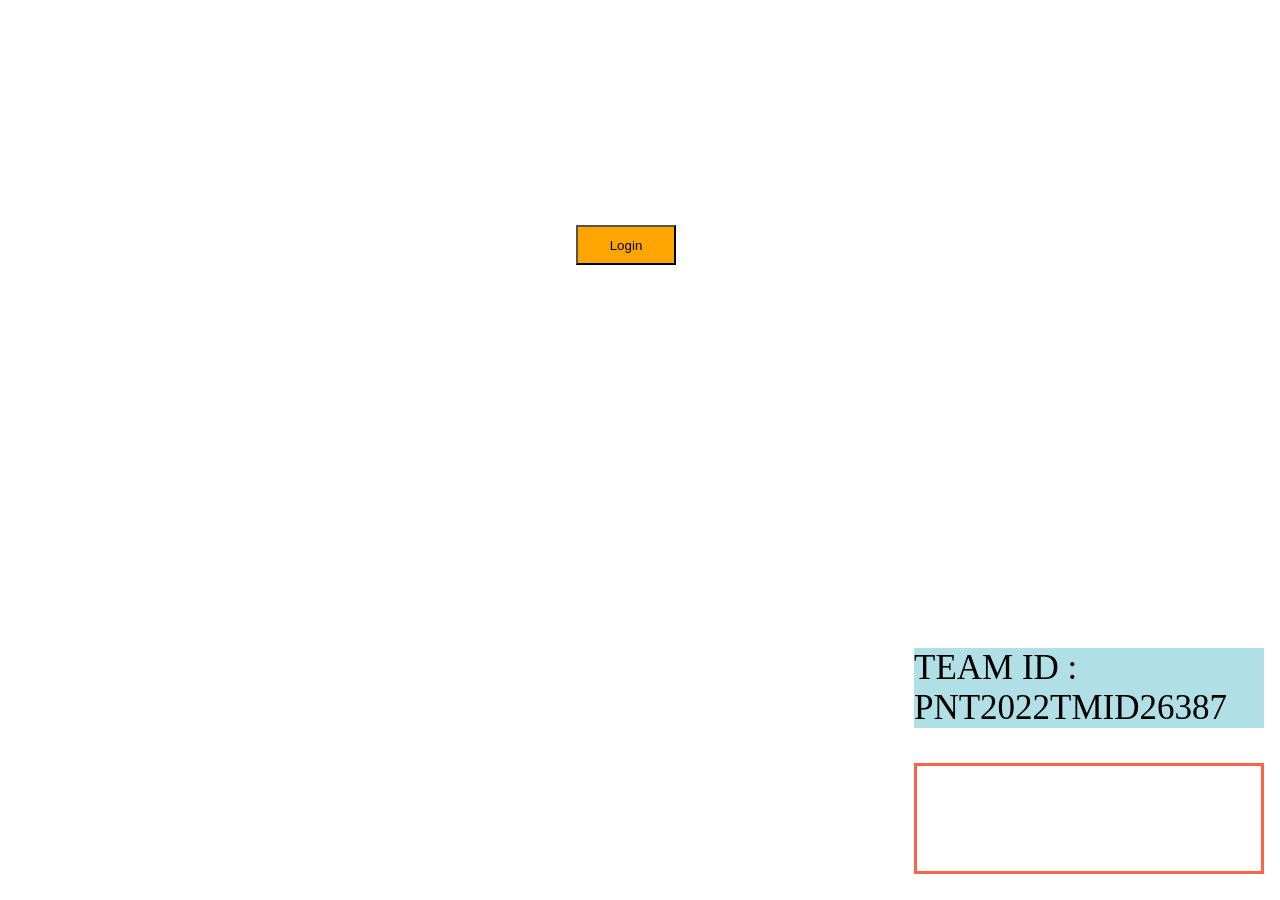
<file: Final Deliverables/Final Code/Index.html>
<!DOCTYPE html>
<html>

<head>
	<meta name="viewport"
		content="width=device-width, initial-scale=1">
        <title>Text alignment</title>
        <style>
            body  
            {  
            background-image:url("https://images.unsplash.com/photo-1473773508845-188df298d2d1?ixlib=rb-4.0.3&ixid=MnwxMjA3fDB8MHxjb2xsZWN0aW9uLXBhZ2V8MXw0OTE4MzZ8fGVufDB8fHx8&w=1000&q=80");  
            background-repeat: no-repeat;
            background-attachment: fixed;
            background-size: 100% 100%;
        }  
            h1{text-align: center;
            font-size: 40px;
            color: black;
            
             } 
            .button {
            top:25%;
            left:45%;
            width:100px;
            height:40px;
            position: absolute;
            z-index: 2;
            background: orange; 
           }
           
          #left { text-align: left;
        font-size: 35px;
        top: 70px;
        right: 20;
        width: 350px;
        height: 80px;
        

    }  
a:link, a:visited {
  background-color: #16d3f0;
  color: white;
  padding: 15px 30px;
  text-align: center;
  text-decoration: none;
  display: inline-block;
}

a:hover, a:active {
  background-color: tomato;
}
    #left1 { text-align: left;
        font-size: 20px;
        color: SlateBlue;

    }
    #v1 { text-align: left;
        font-size: 20px;
        color: aliceblue;

    }
    #v2 { text-align: left;
        font-size: 20px;
        color: aliceblue;

    }
    #t { text-align: left;
        font-size: 20px;
        color: aliceblue;

    }
    #s { text-align: left;
        font-size: 20px;
        color: aliceblue;

    }
.bottomright {
  position: absolute;
  bottom: 8px;
  right: 16px;
  font-size: 18px;
}

        </style>
</head>

<body>
	<div class="bg-img">

		<h1><p style="color:white;">ESTIMATE THE CROP YIELD USING DATA ANALYTICS</p></h1>
		
		<form action="First.html">
			<button type="submit" class="button">Login</button>
		</form> 
        
        <div class="bottomright">
        <p id="left" style="background-color:powderblue;">TEAM ID : PNT2022TMID26387   </p> 
<p style="border:3px solid TOMATO; color:WHITE;"> MOHANA V </br/> KAVIYA V </BR> LAKSHMI C R</BR>REVATHI E</BR>PRASAD M</P>
     
</p>

        </div>
	</div> 
    
</body>

</html>
</file>
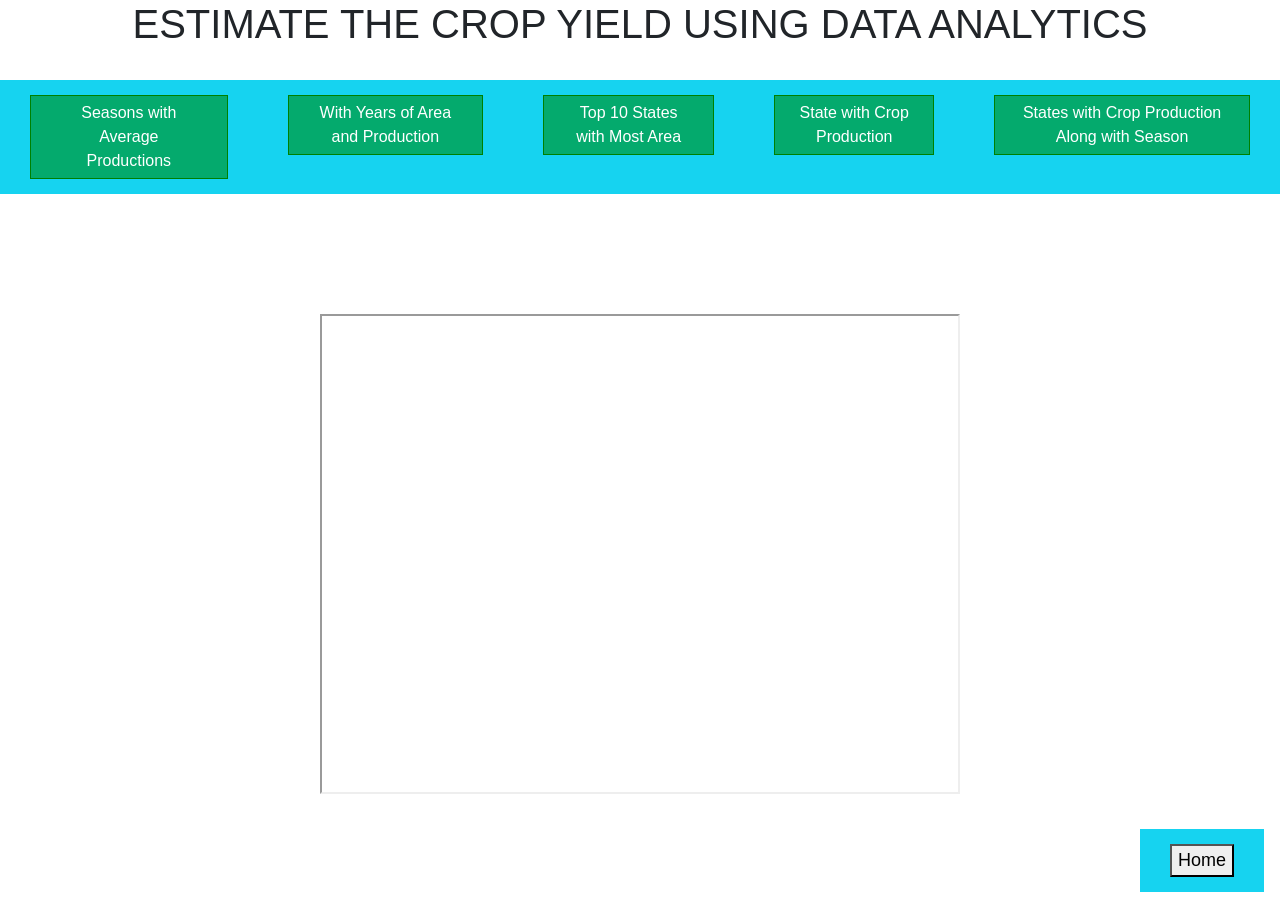
<file: Final Deliverables/Final Code/Chart1.html>
<html>
<head>
<link rel="stylesheet" href="https://cdn.jsdelivr.net/npm/bootstrap@4.6.1/dist/css/bootstrap.min.css">
  <script src="https://cdn.jsdelivr.net/npm/jquery@3.6.0/dist/jquery.slim.min.js"></script>
  <script src="https://cdn.jsdelivr.net/npm/popper.js@1.16.1/dist/umd/popper.min.js"></script>
  <script src="https://cdn.jsdelivr.net/npm/bootstrap@4.6.1/dist/js/bootstrap.bundle.min.js"></script>
    <style>
        body  
            {  
            background-image:url("https://c0.wallpaperflare.com/preview/468/930/352/background-website-plant-wall.jpg");  
            background-repeat: no-repeat;
            background-attachment: fixed;
            background-size: 100% 100%;
        }  
        .btn-group button {
          background-color: #04AA6D; /* Green background */
          border: 1px solid green; /* Green border */
          color: white; /* White text */
          padding: 5px 24px; /* Some padding */
          cursor: pointer; /* Pointer/hand icon */
          float: center; /* Float the buttons side by side */
        }
        
        /* Clear floats (clearfix hack) */
        .btn-group:after {
          content: "";
          clear: both;
          display: table;
        }
        
        .btn-group button:not(:last-child) {
          border-right: none; /* Prevent double borders */
        }
        
        /* Add a background color on hover */
        .btn-group button:hover {
          background-color: #3e8e41;
        }
a:link, a:visited {
  background-color: #16d3f0;
  color: white;
  padding: 15px 30px;
  text-align: center;
  text-decoration: none;
  display: inline-block;
}

a:hover, a:active {
  background-color: tomato;
}
.bottomright {
  position: absolute;
  bottom: 8px;
  right: 16px;
  font-size: 18px;
}
        </style>
</head>
<body>
    <h1><center> ESTIMATE THE CROP YIELD USING DATA ANALYTICS</h1></center></h1></br>
    <div class="btn-group">
     
        <a href ="chart1.html"><button>Seasons with Average Productions</button></a>
        <a href ="chart2.html"><button>With Years of Area and Production</button></a>
        <a href ="chart3.html"><button>Top 10 States with Most Area</button></a>
        <a href ="chart4.html"><button>State with Crop Production</button></a>
        <a href ="chart5.html"><button>States with Crop Production Along with Season</button></a>
      </div>
    
      </br>
      </br> </br> </br> </br> </br><center>
 <iframe src="https://drive.google.com/file/d/1quQWJZKYFVsm3tZKVD-OWiu_leDn6GLQ/preview" width="640" height="480" allow="autoplay"></iframe> 
</center>
 <div class="bottomright">
<a href ="Dashboard.html"><button>Home</button></a>
</Div>
</body>

    </html>
</file>
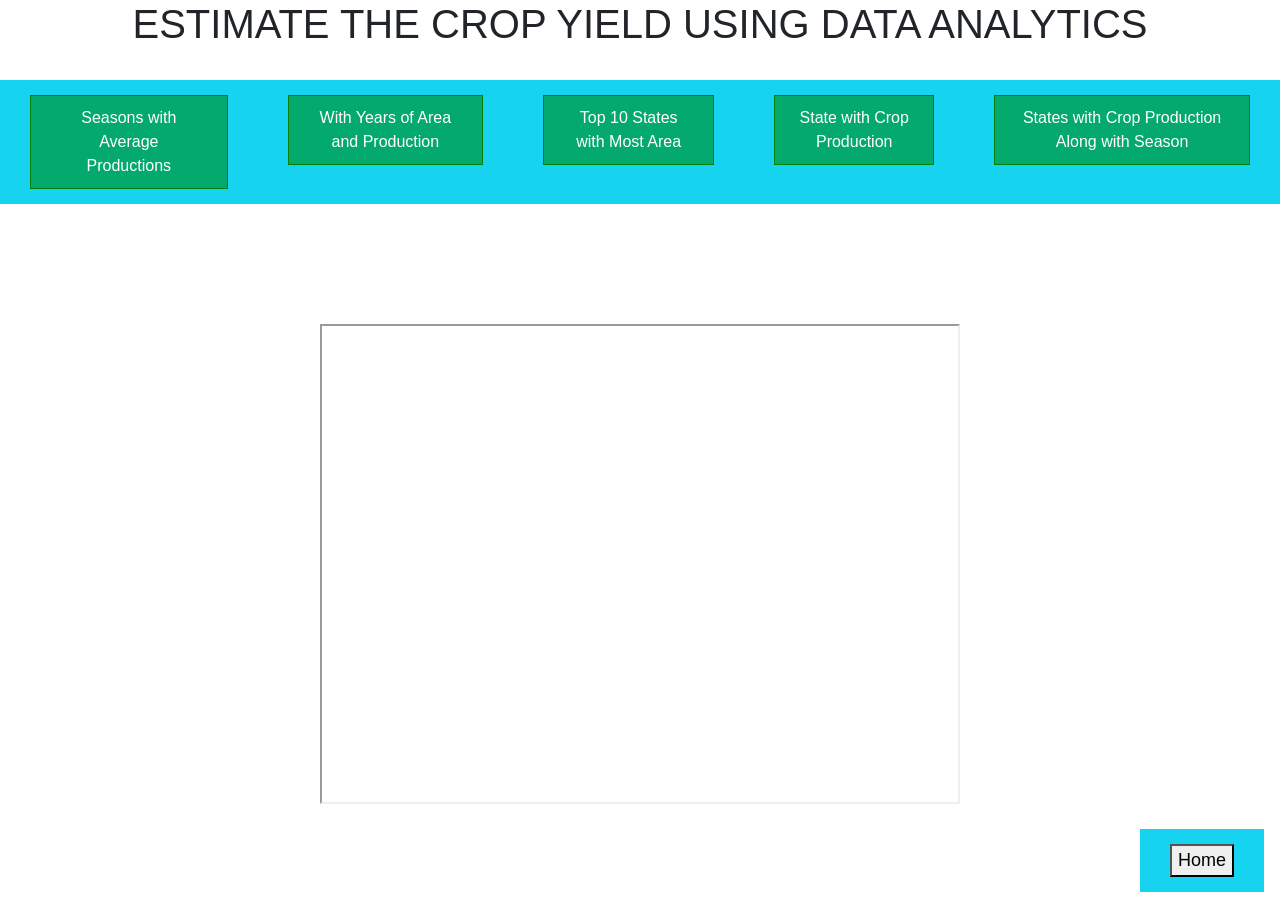
<file: Final Deliverables/Final Code/Chart2.html>
<html>
<head>
<link rel="stylesheet" href="https://cdn.jsdelivr.net/npm/bootstrap@4.6.1/dist/css/bootstrap.min.css">
  <script src="https://cdn.jsdelivr.net/npm/jquery@3.6.0/dist/jquery.slim.min.js"></script>
  <script src="https://cdn.jsdelivr.net/npm/popper.js@1.16.1/dist/umd/popper.min.js"></script>
  <script src="https://cdn.jsdelivr.net/npm/bootstrap@4.6.1/dist/js/bootstrap.bundle.min.js"></script>
    <style>
        body  
            {  
            background-image:url("https://c0.wallpaperflare.com/preview/468/930/352/background-website-plant-wall.jpg");  
            background-repeat: no-repeat;
            background-attachment: fixed;
            background-size: 100% 100%;
        }  
        .btn-group button {
          background-color: #04AA6D; /* Green background */
          border: 1px solid green; /* Green border */
          color: white; /* White text */
          padding: 10px 24px; /* Some padding */
          cursor: pointer; /* Pointer/hand icon */
          float: center; /* Float the buttons side by side */
        }
        
        /* Clear floats (clearfix hack) */
        .btn-group:after {
          content: "";
          clear: both;
          display: table;
        }
        
        .btn-group button:not(:last-child) {
          border-right: none; /* Prevent double borders */
        }
        
        /* Add a background color on hover */
        .btn-group button:hover {
          background-color: #3e8e41;
        }
a:link, a:visited {
  background-color: #16d3f0;
  color: white;
  padding: 15px 30px;
  text-align: center;
  text-decoration: none;
  display: inline-block;
}

a:hover, a:active {
  background-color: tomato;
}
.bottomright {
  position: absolute;
  bottom: 8px;
  right: 16px;
  font-size: 18px;
}
        </style>
</head>
<body>
    <h1><center> ESTIMATE THE CROP YIELD USING DATA ANALYTICS</h1></center></h1></br>
    <div class="btn-group">
      
        <a href ="chart1.html"><button>Seasons with Average Productions</button></a>
        <a href ="chart2.html"><button>With Years of Area and Production</button></a>
        <a href ="chart3.html"><button>Top 10 States with Most Area</button></a>
        <a href ="chart4.html"><button>State with Crop Production</button></a>
        <a href ="chart5.html"><button>States with Crop Production Along with Season</button></a>
      </div>
    
      </br>
      </br> </br> </br> </br> </br><center>
 <iframe src="https://drive.google.com/file/d/1begTC12ELhbIdaSdufJUPZ82_YdWBFFt/preview" width="640" height="480" allow="autoplay"></iframe>
</center>
<div class="bottomright">
<a href ="Dashboard.html"><button>Home</button></a>
</Div>
</body>

    </html>
</file>
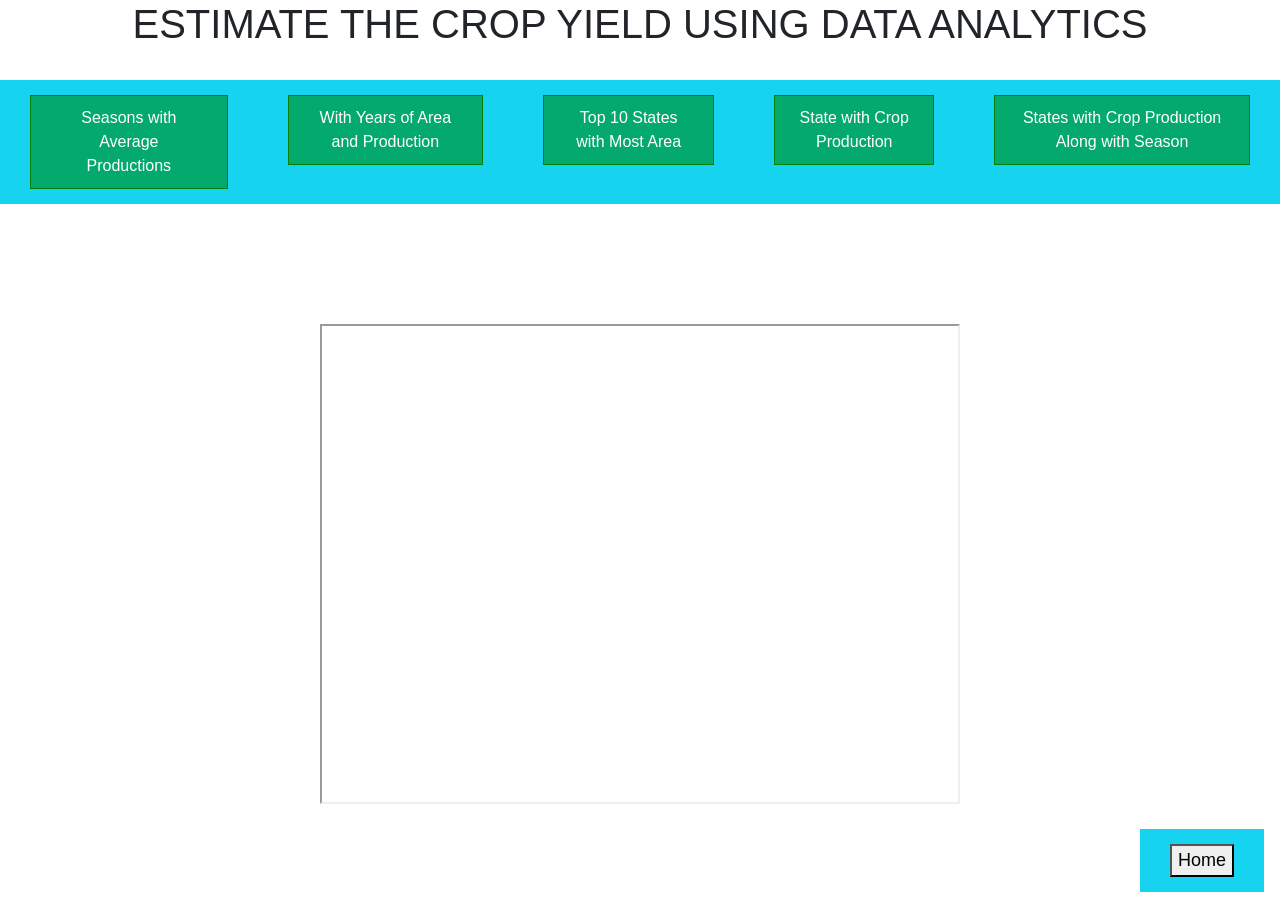
<file: Final Deliverables/Final Code/Chart3.html>
<html>
<head>
<link rel="stylesheet" href="https://cdn.jsdelivr.net/npm/bootstrap@4.6.1/dist/css/bootstrap.min.css">
  <script src="https://cdn.jsdelivr.net/npm/jquery@3.6.0/dist/jquery.slim.min.js"></script>
  <script src="https://cdn.jsdelivr.net/npm/popper.js@1.16.1/dist/umd/popper.min.js"></script>
  <script src="https://cdn.jsdelivr.net/npm/bootstrap@4.6.1/dist/js/bootstrap.bundle.min.js"></script>
    <style>
        body  
            {  
            background-image:url("https://c0.wallpaperflare.com/preview/468/930/352/background-website-plant-wall.jpg");  
            background-repeat: no-repeat;
            background-attachment: fixed;
            background-size: 100% 100%;
        }  
        .btn-group button {
          background-color: #04AA6D; /* Green background */
          border: 1px solid green; /* Green border */
          color: white; /* White text */
          padding: 10px 24px; /* Some padding */
          cursor: pointer; /* Pointer/hand icon */
          float: center; /* Float the buttons side by side */
        }
        
        /* Clear floats (clearfix hack) */
        .btn-group:after {
          content: "";
          clear: both;
          display: table;
        }
        
        .btn-group button:not(:last-child) {
          border-right: none; /* Prevent double borders */
        }
        
        /* Add a background color on hover */
        .btn-group button:hover {
          background-color: #3e8e41;
        }
a:link, a:visited {
  background-color: #16d3f0;
  color: white;
  padding: 15px 30px;
  text-align: center;
  text-decoration: none;
  display: inline-block;
}

a:hover, a:active {
  background-color: tomato;
}
.bottomright {
  position: absolute;
  bottom: 8px;
  right: 16px;
  font-size: 18px;
}
        </style>
</head>
<body>
    <h1><center> ESTIMATE THE CROP YIELD USING DATA ANALYTICS</h1></center></h1></br>
    <div class="btn-group">
      
        <a href ="chart1.html"><button>Seasons with Average Productions</button></a>
        <a href ="chart2.html"><button>With Years of Area and Production</button></a>
        <a href ="chart3.html"><button>Top 10 States with Most Area</button></a>
        <a href ="chart4.html"><button>State with Crop Production</button></a>
        <a href ="chart5.html"><button>States with Crop Production Along with Season</button></a>
      </div>
    
      </br>
      </br> </br> </br> </br> </br><center>
 <iframe src="https://drive.google.com/file/d/1PMNPRNPutD2cVYC9Wddim6fMdQ6aKDOw/preview" width="640" height="480" allow="autoplay"></iframe>
</center>
<div class="bottomright">
<a href ="Dashboard.html"><button>Home</button></a>
</Div>
</body>

    </html>
</file>
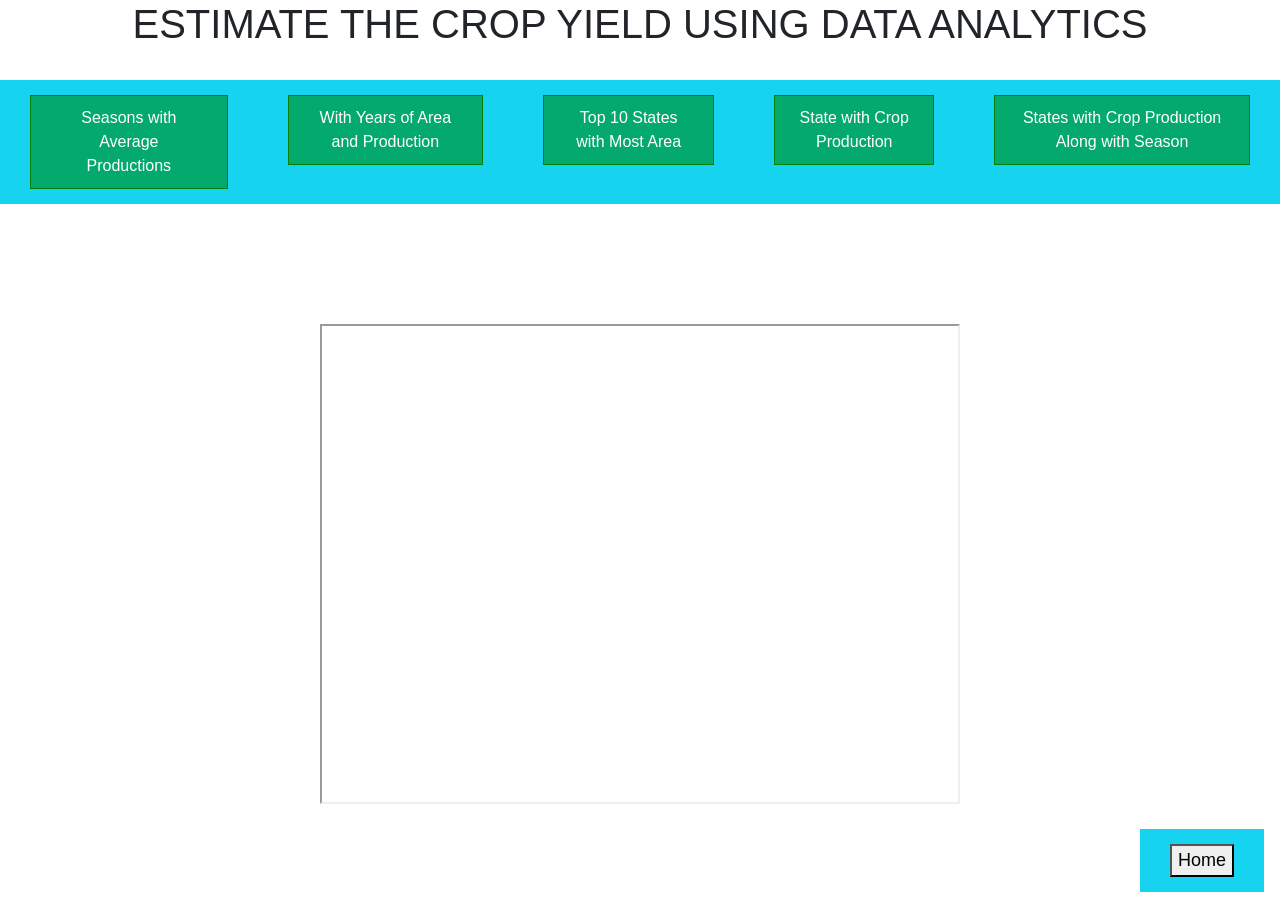
<file: Final Deliverables/Final Code/Chart4.html>
<html>
<head>
<link rel="stylesheet" href="https://cdn.jsdelivr.net/npm/bootstrap@4.6.1/dist/css/bootstrap.min.css">
  <script src="https://cdn.jsdelivr.net/npm/jquery@3.6.0/dist/jquery.slim.min.js"></script>
  <script src="https://cdn.jsdelivr.net/npm/popper.js@1.16.1/dist/umd/popper.min.js"></script>
  <script src="https://cdn.jsdelivr.net/npm/bootstrap@4.6.1/dist/js/bootstrap.bundle.min.js"></script>
    <style>
        body  
            {  
            background-image:url("https://c0.wallpaperflare.com/preview/468/930/352/background-website-plant-wall.jpg");  
            background-repeat: no-repeat;
            background-attachment: fixed;
            background-size: 100% 100%;
        }  
        .btn-group button {
          background-color: #04AA6D; /* Green background */
          border: 1px solid green; /* Green border */
          color: white; /* White text */
          padding: 10px 24px; /* Some padding */
          cursor: pointer; /* Pointer/hand icon */
          float: center; /* Float the buttons side by side */
        }
        
        /* Clear floats (clearfix hack) */
        .btn-group:after {
          content: "";
          clear: both;
          display: table;
        }
        
        .btn-group button:not(:last-child) {
          border-right: none; /* Prevent double borders */
        }
        
        /* Add a background color on hover */
        .btn-group button:hover {
          background-color: #3e8e41;
        }
a:link, a:visited {
  background-color: #16d3f0;
  color: white;
  padding: 15px 30px;
  text-align: center;
  text-decoration: none;
  display: inline-block;
}

a:hover, a:active {
  background-color: tomato;
}
.bottomright {
  position: absolute;
  bottom: 8px;
  right: 16px;
  font-size: 18px;
}
        </style>
</head>
<body>
    <h1><center> ESTIMATE THE CROP YIELD USING DATA ANALYTICS</h1></center></h1></br>
    <div class="btn-group">
      
        <a href ="chart1.html"><button>Seasons with Average Productions</button></a>
        <a href ="chart2.html"><button>With Years of Area and Production</button></a>
        <a href ="chart3.html"><button>Top 10 States with Most Area</button></a>
        <a href ="chart4.html"><button>State with Crop Production</button></a>
        <a href ="chart5.html"><button>States with Crop Production Along with Season</button></a>
      </div>
    
      </br>
      </br> </br> </br> </br> </br><center>
<iframe src="https://drive.google.com/file/d/1ed_lpT4NIKfxj6Dh9EXYMjiy70oE1KUF/preview" width="640" height="480" allow="autoplay"></iframe>
</center>
<div class="bottomright">
<a href ="Dashboard.html"><button>Home</button></a>
</Div>
</body>

    </html>
</file>
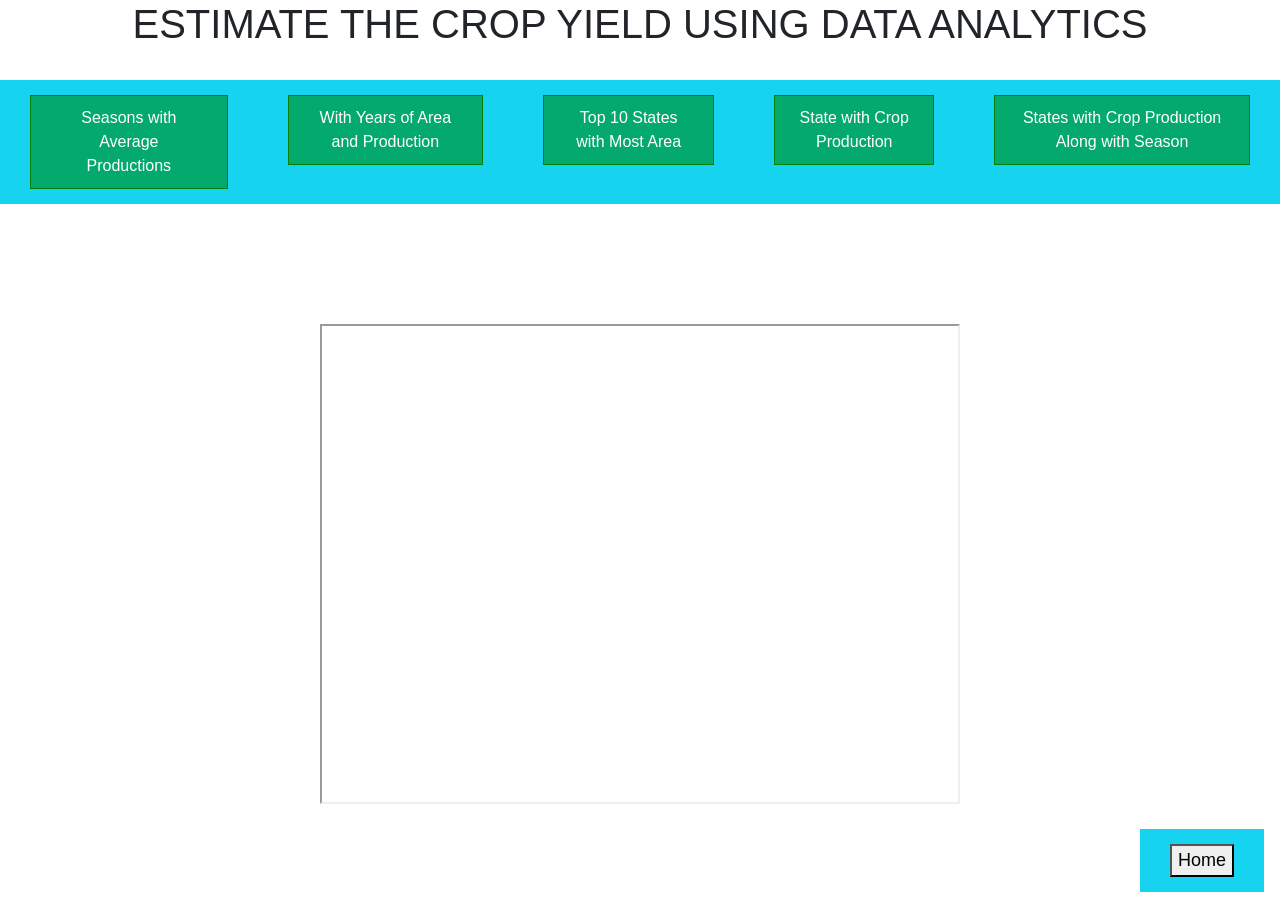
<file: Final Deliverables/Final Code/Chart5.html>
<html>
<head>
<link rel="stylesheet" href="https://cdn.jsdelivr.net/npm/bootstrap@4.6.1/dist/css/bootstrap.min.css">
  <script src="https://cdn.jsdelivr.net/npm/jquery@3.6.0/dist/jquery.slim.min.js"></script>
  <script src="https://cdn.jsdelivr.net/npm/popper.js@1.16.1/dist/umd/popper.min.js"></script>
  <script src="https://cdn.jsdelivr.net/npm/bootstrap@4.6.1/dist/js/bootstrap.bundle.min.js"></script>
    <style>
        body  
            {  
            background-image:url("https://c0.wallpaperflare.com/preview/468/930/352/background-website-plant-wall.jpg");  
            background-repeat: no-repeat;
            background-attachment: fixed;
            background-size: 100% 100%;
        }  
        .btn-group button {
          background-color: #04AA6D; /* Green background */
          border: 1px solid green; /* Green border */
          color: white; /* White text */
          padding: 10px 24px; /* Some padding */
          cursor: pointer; /* Pointer/hand icon */
          float: center; /* Float the buttons side by side */
        }
        
        /* Clear floats (clearfix hack) */
        .btn-group:after {
          content: "";
          clear: both;
          display: table;
        }
        
        .btn-group button:not(:last-child) {
          border-right: none; /* Prevent double borders */
        }
        
        /* Add a background color on hover */
        .btn-group button:hover {
          background-color: #3e8e41;
        }
a:link, a:visited {
  background-color: #16d3f0;
  color: white;
  padding: 15px 30px;
  text-align: center;
  text-decoration: none;
  display: inline-block;
}

a:hover, a:active {
  background-color: tomato;
}
.bottomright {
  position: absolute;
  bottom: 8px;
  right: 16px;
  font-size: 18px;
}

        </style>
</head>
<body>
    <h1><center> ESTIMATE THE CROP YIELD USING DATA ANALYTICS</h1></center></h1></br>
    <div class="btn-group">
      
        <a href ="chart1.html"><button>Seasons with Average Productions</button></a>
        <a href ="chart2.html"><button>With Years of Area and Production</button></a>
        <a href ="chart3.html"><button>Top 10 States with Most Area</button></a>
        <a href ="chart4.html"><button>State with Crop Production</button></a>
        <a href ="chart5.html"><button>States with Crop Production Along with Season</button></a>
      </div>
    
      </br>
      </br> </br> </br> </br> </br><center>
<iframe src="https://drive.google.com/file/d/1_g1pVrsUVvvhJ6ZViB27iqErF_fR6-MA/preview" width="640" height="480" allow="autoplay"></iframe>
</center>
<div class="bottomright">
<a href ="Dashboard.html"><button>Home</button></a>
</div>
</body>

    </html>
</file>
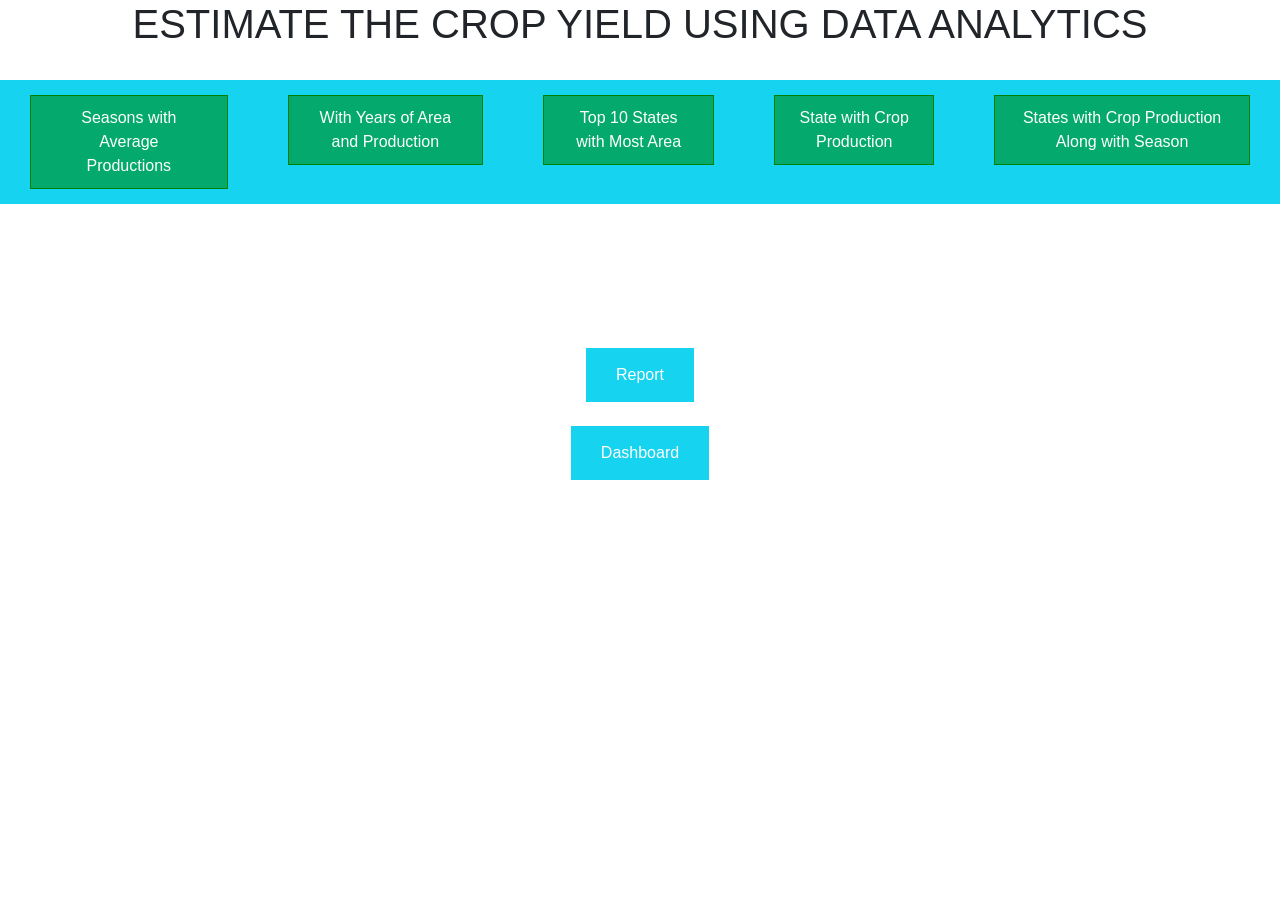
<file: Final Deliverables/Final Code/Dashboard.html>
<html>
<head>
<link rel="stylesheet" href="https://cdn.jsdelivr.net/npm/bootstrap@4.6.1/dist/css/bootstrap.min.css">
  <script src="https://cdn.jsdelivr.net/npm/jquery@3.6.0/dist/jquery.slim.min.js"></script>
  <script src="https://cdn.jsdelivr.net/npm/popper.js@1.16.1/dist/umd/popper.min.js"></script>
  <script src="https://cdn.jsdelivr.net/npm/bootstrap@4.6.1/dist/js/bootstrap.bundle.min.js"></script>
    <style>
        body  
            {  
            background-image:url("https://c0.wallpaperflare.com/preview/468/930/352/background-website-plant-wall.jpg");  
            background-repeat: no-repeat;
            background-attachment: fixed;
            background-size: 100% 100%;
        }  
        .btn-group button {
          background-color: #04AA6D; /* Green background */
          border: 1px solid green; /* Green border */
          color: white; /* White text */
          padding: 10px 24px; /* Some padding */
          cursor: pointer; /* Pointer/hand icon */
          float: center; /* Float the buttons side by side */
        }
        
        /* Clear floats (clearfix hack) */
        .btn-group:after {
          content: "";
          clear: both;
          display: table;
        }
        
        .btn-group button:not(:last-child) {
          border-right: none; /* Prevent double borders */
        }
        
        /* Add a background color on hover */
        .btn-group button:hover {
          background-color: #3e8e41;
        }
a:link, a:visited {
  background-color: #16d3f0;
  color: white;
  padding: 15px 30px;
  text-align: center;
  text-decoration: none;
  display: inline-block;
}

a:hover, a:active {
  background-color: tomato;
}

        </style>
</head>
<body>
    <h1><center> ESTIMATE THE CROP YIELD USING DATA ANALYTICS</h1></center></h1></br>
    <div class="btn-group">
      
        <a href ="chart1.html"><button>Seasons with Average Productions</button></a>
        <a href ="chart2.html"><button>With Years of Area and Production</button></a>
        <a href ="chart3.html"><button>Top 10 States with Most Area</button></a>
        <a href ="chart4.html"><button>State with Crop Production</button></a>
        <a href ="chart5.html"><button>States with Crop Production Along with Season</button></a>
      </div>
    </center>
      </br>
      </br> </br> </br> </br> </br>

<center></br>
<a href="https://drive.google.com/file/d/1CCEVp6wT7ipkcx8okeSyVeMBTy2SSD1L/view?usp=sharing" target="_blank">Report</a></br></br>
<a href="https://drive.google.com/file/d/1tl8TFBRHAgCHwxf0biOqBiSc99g6AAFP/view?usp=share_link" target="_blank">Dashboard</a></br></br>
   
  </center>
</body>

    </html>
</file>
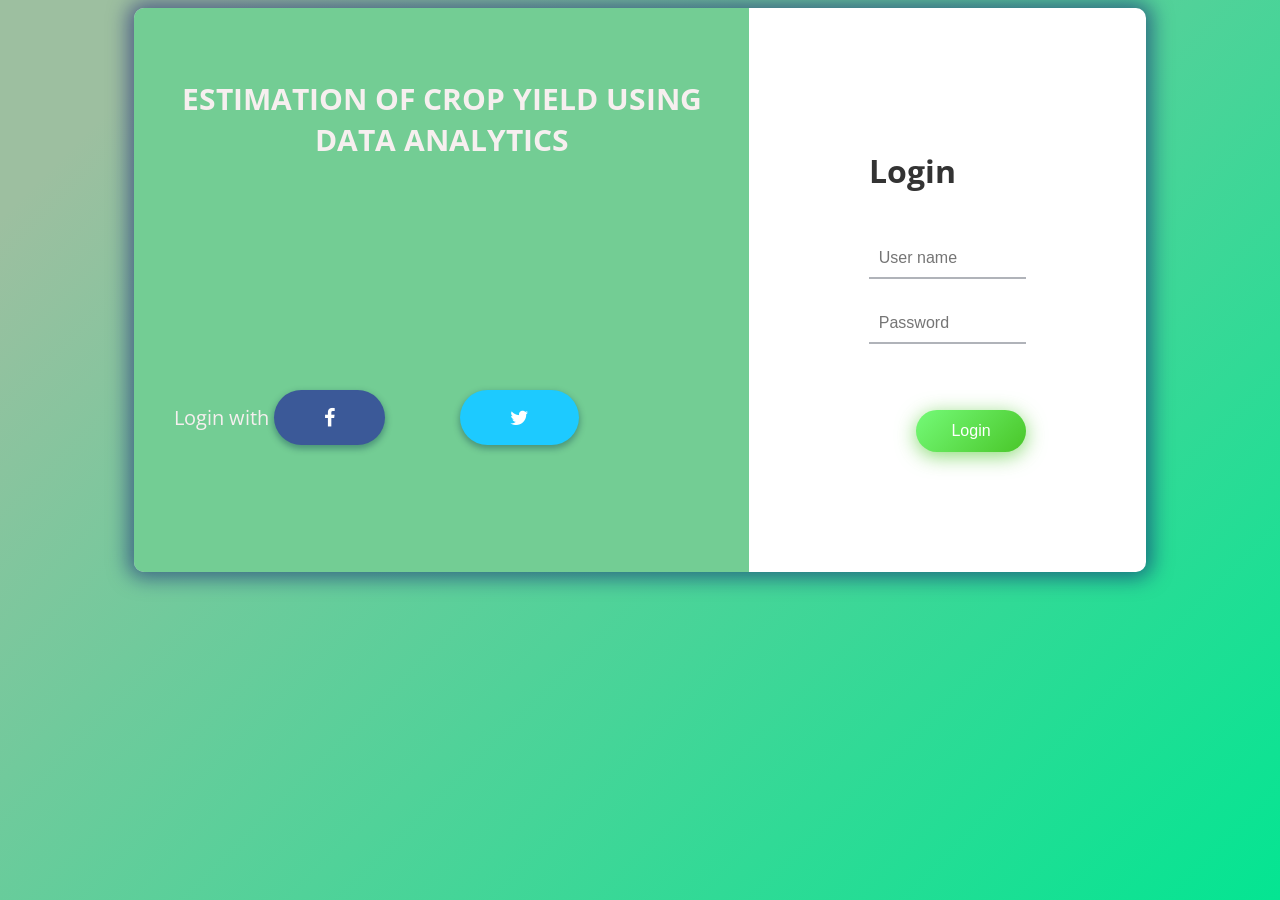
<file: Final Deliverables/Final Code/First.html>
<!DOCTYPE html>
<html lang="en">
<head>
  <meta charset="UTF-8">
  <title>Login Page</title>
  <link href="https://fonts.googleapis.com/css?family=Open+Sans" rel="stylesheet">
<link href="https://maxcdn.bootstrapcdn.com/font-awesome/4.7.0/css/font-awesome.min.css" rel="stylesheet" integrity="sha384-wvfXpqpZZVQGK6TAh5PVlGOfQNHSoD2xbE+QkPxCAFlNEevoEH3Sl0sibVcOQVnN" crossorigin="anonymous"><link rel="stylesheet" href="./style.css">
</head>
<body>
<!-- partial:index.partial.html -->
<div class="box-form">
<div class="left">
<div class="overlay">
<h2><p style="color:WHITE;"><CENTER>ESTIMATION OF CROP YIELD USING DATA ANALYTICS</p></h2></CENTER>
<span>
Login with
<a href="https://www.facebook.com/login/"><i class="fa fa-facebook" aria-hidden="true"></i></a>
<a href="https://twitter.com/login"><i class="fa fa-twitter" aria-hidden="true"></i></a>
</span>
</div>
</div>
<div class="right">
<h1>Login</h1>
<div class="inputs">
<input type="text" placeholder="User name">
<br>
<input type="password" placeholder="Password">
</div>
<br><br>
<div class="remember-me--forget-password">
</div>
<br>
<a href="dashboard.html"><button>Login</button></a>
</div>
</div>
<!-- partial -->
</body>
</html>
</file>
<file: Final Deliverables/Final Code/style.css>
body {
    background-image: linear-gradient(135deg, #9dbfa0 10%, #04e592 100%);
    background-size: cover;
    background-repeat: no-repeat;
    background-attachment: fixed;
    font-family: "Open Sans", sans-serif;
    color: #333333;
  }
  
  .box-form {
    margin: 0 auto;
    width: 80%;
    background: #FFFFFF;
    border-radius: 10px;
    overflow: hidden;
    display: flex;
    flex: 1 1 100%;
    align-items: stretch;
    justify-content: space-between;
    box-shadow: 0 0 20px 6px #090b6f85;
  }
  @media (max-width: 980px) {
    .box-form {
      flex-flow: wrap;
      text-align: center;
      align-content: center;
      align-items: center;
    }
  }
  .box-form div {
    height: auto;
  }
  .box-form .left {
    color: #f6efef;
    background-size: cover;
    background-repeat: no-repeat;
    font-size: 20px;
    background-image: url("https://i.pinimg.com/736x/5d/73/ea/5d73eaabb25e3805de1f8cdea7df4a42--tumblr-backgrounds-iphone-phone-wallpapers-iphone-wallaper-tumblr.jpg");
    overflow: hidden;
  }
  .box-form .left .overlay {
    padding: 40px;
    width: 100%;
    height: 100%;
    background: #31b662ad;
    overflow: hidden;
    box-sizing: border-box;
  }
  .box-form .left .overlay h1 {
    font-size: 10vmax;
    line-height: 1;
    font-weight: 900;
    margin-top: 40px;
    margin-bottom: 20px;
  }
  .box-form .left .overlay span p {
    margin-top: 100px;
    font-weight: 900;
  }
  .box-form .left .overlay span a {
    background: #3b5998;
    color: #FFFFFF;
    margin-top:200px;
    padding: 14px 50px;
    border-radius: 100px;
    display: inline-block;
    box-shadow: 0 3px 6px 1px #042d4657;
  }
  .box-form .left .overlay span a:last-child {
    background: #1dcaff;
    margin-left: 70px;
  }
  .box-form .right { 
    padding: 120px;
    overflow: hidden;
  }
  @media (max-width: 980px) {
    .box-form .right {
      width: 100%;
    }
  }
  .box-form .right h5 {
    font-size: 6vmax;
    line-height: 0;
  }
  .box-form .right p {
    font-size: 14px;
    color: #B0B3B9;
  }
  .box-form .right .inputs {
    overflow: hidden;
  }
  .box-form .right input {
    width: 100%;
    padding: 10px;
    margin-top: 25px;
    font-size: 16px;
    border: none;
    outline: none;
    border-bottom: 2px solid #B0B3B9;
  }
  .box-form .right .remember-me--forget-password {
    display: flex;
    margin: 30;
    justify-content: space-between;
    align-items: center;
  }
  .box-form .right .remember-me--forget-password input {
    margin: -10;
    margin-right: 7px;
    width: auto;
  }
  .box-form .right button {
    float: right;
    color: #fff;
    font-size: 16px;
    padding: 12px 35px;
    border-radius: 50px;
    display: inline-block;
    border: 0;
    outline: 0;
    box-shadow: 0px 4px 20px 0px #49c628a6;
    background-image: linear-gradient(135deg, #70F570 10%, #49C628 100%);
  }
  
  label {
    display: block;
    position: relative;
    margin-left: 30px;
  }
  
  label::before {
    content: ' \f00c';
    position: absolute;
    font-family: FontAwesome;
    background: transparent;
    border: 3px solid #70F570;
    border-radius: 4px;
    color: transparent;
    left: -30px;
    transition: all 0.2s linear;
  }
  
  label:hover::before {
    font-family: FontAwesome;
    content: ' \f00c';
    color: #fff;
    cursor: pointer;
    background: #70F570;
  }
  
  label:hover::before .text-checkbox {
    background: #70F570;
  }
  
  label span.text-checkbox {
    display: inline-block;
    height: auto;
    position: relative;
    cursor: pointer;
    transition: all 0.2s linear;
  }
  
  label input[type="checkbox"] {
    display: none;
  }
</file>
